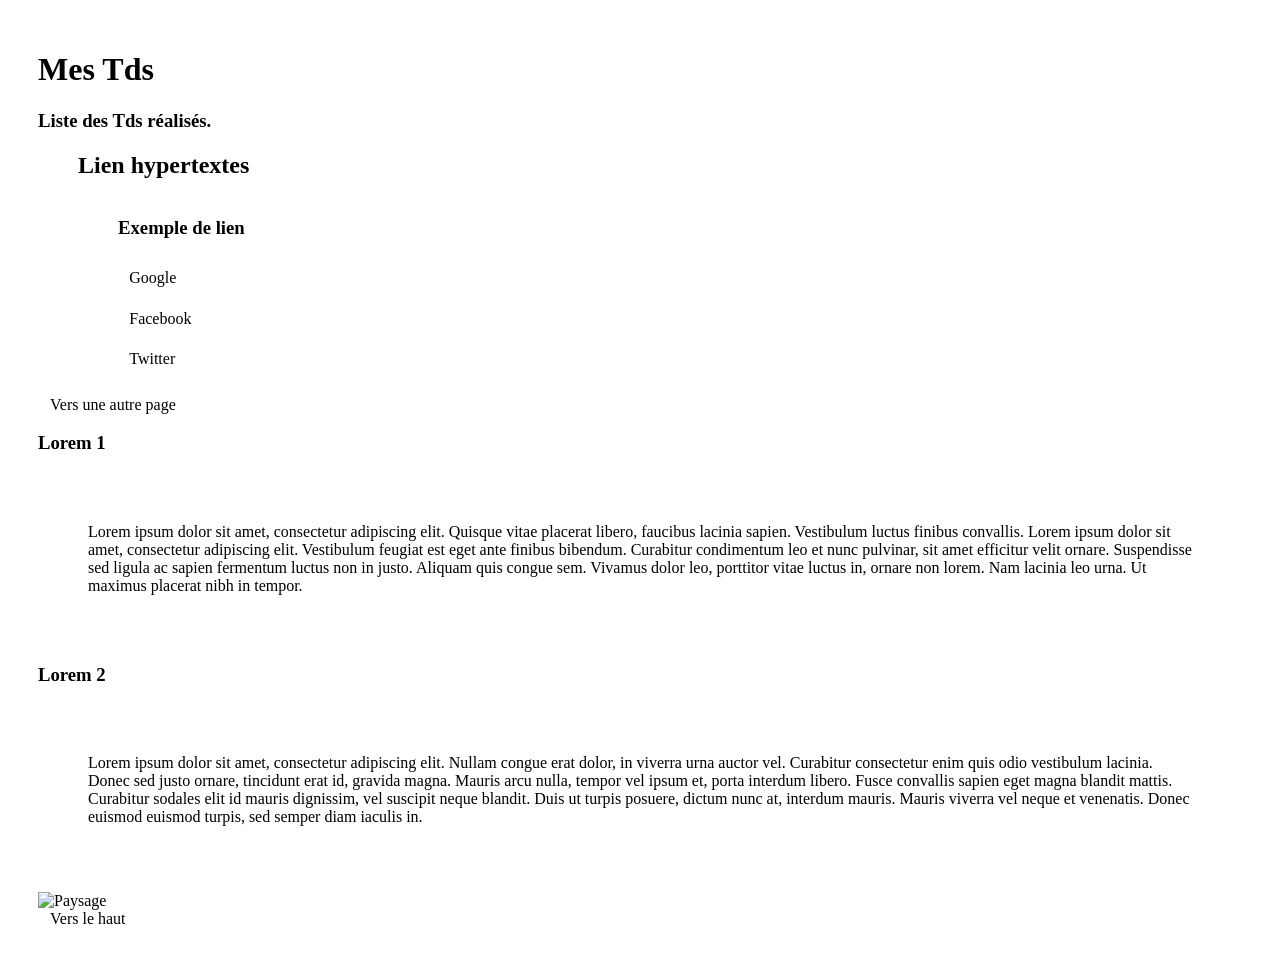
<file: td0/TDS/fichiers-html/index.html>
<!DOCTYPE html>

<html lang="fr">
<link rel="stylesheet" href="styles.css">

<head>
	<title>Mes Tds</title>
	<meta charset="utf-8">

</head>

<h1 id="header">Mes Tds</h1>
<h3>Liste des Tds réalisés.</h3>
<ul>
	<h2>Lien hypertextes</h2>
	<ul id='links'>
		<h3>Exemple de lien</h3>
		<a target="_blank" href="https://www.google.fr">Google</a>
		<a target="_blank" href="https://www.facebook.fr">Facebook</a>
		<a target="_blank" href="https://www.twitter.fr">Twitter</a>
	</ul>
</ul>
<a target="_self" href="autre-page.html">Vers une autre page</a>

<section class="lorem1">
	<h3>Lorem 1</h3>
	<p>
		Lorem ipsum dolor sit amet, consectetur adipiscing elit. Quisque vitae placerat libero, faucibus lacinia sapien.
		Vestibulum luctus finibus convallis. Lorem ipsum dolor sit amet, consectetur adipiscing elit. Vestibulum feugiat
		est eget ante finibus bibendum. Curabitur condimentum leo et nunc pulvinar, sit amet efficitur velit ornare.
		Suspendisse sed ligula ac sapien fermentum luctus non in justo. Aliquam quis congue sem. Vivamus dolor leo,
		porttitor vitae luctus in, ornare non lorem. Nam lacinia leo urna. Ut maximus placerat nibh in tempor. </p>
</section>

<section class="lorem2">
	<h3>Lorem 2</h3>
	<p>Lorem ipsum dolor sit amet, consectetur adipiscing elit. Nullam congue erat dolor, in viverra urna auctor vel.
		Curabitur consectetur enim quis odio vestibulum lacinia. Donec sed justo ornare, tincidunt erat id, gravida
		magna. Mauris arcu nulla, tempor vel ipsum et, porta interdum libero. Fusce convallis sapien eget magna blandit
		mattis. Curabitur sodales elit id mauris dignissim, vel suscipit neque blandit. Duis ut turpis posuere, dictum
		nunc at, interdum mauris. Mauris viverra vel neque et venenatis. Donec euismod euismod turpis, sed semper diam
		iaculis in. </p>
</section>

<img scr="data/index.jpg" alt="Paysage">

<footer>
	<a href="#header">Vers le haut</a>
</footer>

</html>
</file>
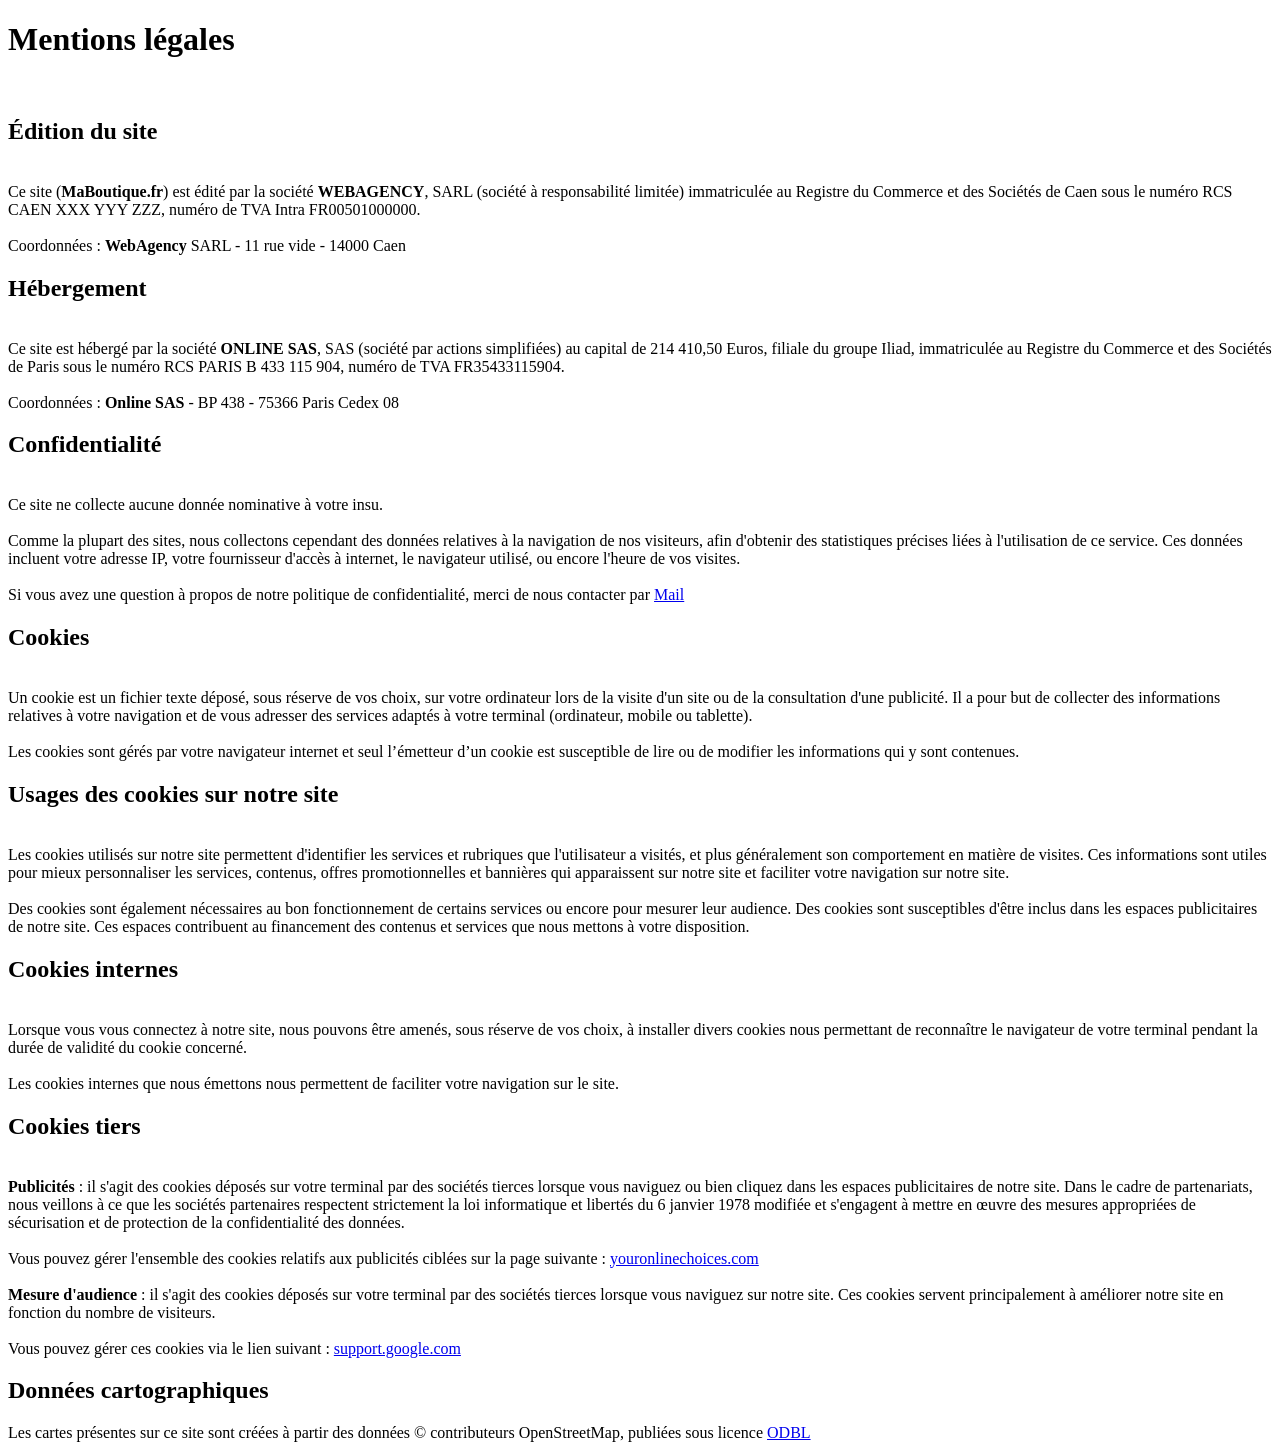
<file: mntions.html>
<!DOCTYPE html>
<html lang="fr">
     <body>

    <h1>Mentions légales</h1>
    <br/>


    <h2>Édition du site</h2>
    <br/>
            Ce site (<b>MaBoutique.fr</b>) est édité par la société <b>WEBAGENCY</b>, SARL (société à responsabilité limitée) immatriculée au Registre du Commerce et des Sociétés de Caen sous le numéro RCS CAEN XXX YYY ZZZ, numéro de TVA Intra FR00501000000.
    <br/>
    <br/>
            Coordonnées : <b>WebAgency</b> SARL - 11 rue vide - 14000 Caen
    <br/>


    <h2>Hébergement</h2>
    <br/>
            Ce site est hébergé par la société <b>ONLINE SAS</b>, SAS (société par actions simplifiées) au capital de 214 410,50 Euros, filiale du groupe Iliad, immatriculée au Registre du Commerce et des Sociétés de Paris sous le numéro RCS PARIS B 433 115 904, numéro de TVA FR35433115904.
    <br/>
    <br/>
            Coordonnées : <b>Online SAS</b> - BP 438 - 75366 Paris Cedex 08
    <br/>


    <h2>Confidentialité</h2>
    <br/>
            Ce site ne collecte aucune donnée nominative à votre insu.
    <br/>
    <br/>
            Comme la plupart des sites, nous collectons cependant des données relatives à la navigation de nos visiteurs, afin d'obtenir des statistiques précises liées à l'utilisation de ce service. Ces données incluent votre adresse IP, votre fournisseur d'accès à internet, le navigateur utilisé, ou encore l'heure de vos visites.
    <br/>
    <br/>
            Si vous avez une question à propos de notre politique de confidentialité, merci de nous contacter par <a target="email" href="https://boutiquecigarette.fr/contact">Mail</a>
    <br/>


    <h2>Cookies</h2>
    <br/>
            Un cookie est un fichier texte déposé, sous réserve de vos choix, sur votre ordinateur lors de la visite d'un site ou de la consultation d'une publicité. Il a pour but de collecter des informations relatives à votre navigation et de vous adresser des services adaptés à votre terminal (ordinateur, mobile ou tablette).
    <br/>
    <br/>
            Les cookies sont gérés par votre navigateur internet et seul l’émetteur d’un cookie est susceptible de lire ou de modifier les informations qui y sont contenues.
    <br/>


    <h2>Usages des cookies sur notre site</h2>
    <br/>
            Les cookies utilisés sur notre site permettent d'identifier les services et rubriques que l'utilisateur a visités, et plus généralement son comportement en matière de visites. Ces informations sont utiles pour mieux personnaliser les services, contenus, offres promotionnelles et bannières qui apparaissent sur notre site et faciliter votre navigation sur notre site.
    <br/>
    <br/>
            Des cookies sont également nécessaires au bon fonctionnement de certains services ou encore pour mesurer leur audience. Des cookies sont susceptibles d'être inclus dans les espaces publicitaires de notre site. Ces espaces contribuent au financement des contenus et services que nous mettons à votre disposition.
    <br/>


    <h2>Cookies internes</h2>
    <br/>
            Lorsque vous vous connectez à notre site, nous pouvons être amenés, sous réserve de vos choix, à installer divers cookies nous permettant de reconnaître le navigateur de votre terminal pendant la durée de validité du cookie concerné.
    <br/>
    <br/>
            Les cookies internes que nous émettons nous permettent de faciliter votre navigation sur le site.


    <h2>Cookies tiers</h2>
    <br/>
            <b>Publicités</b> : il s'agit des cookies déposés sur votre terminal par des sociétés tierces lorsque vous naviguez ou bien cliquez dans les espaces publicitaires de notre site. Dans le cadre de partenariats, nous veillons à ce que les sociétés partenaires respectent strictement la loi informatique et libertés du 6 janvier 1978 modifiée et s'engagent à mettre en œuvre des mesures appropriées de sécurisation et de protection de la confidentialité des données.
    <br/>
    <br/>
            Vous pouvez gérer l'ensemble des cookies relatifs aux publicités ciblées sur la page suivante : <a target="youronlinechoices.com" href="http://www.youronlinechoices.com/fr/controler-ses-cookies/">youronlinechoices.com</a>
    <br/>
    <br/>
            <b>Mesure d'audience</b> : il s'agit des cookies déposés sur votre terminal par des sociétés tierces lorsque vous naviguez sur notre site. Ces cookies servent principalement à améliorer notre site en fonction du nombre de visiteurs.
    <br/> 
    <br/>
            Vous pouvez gérer ces cookies via le lien suivant : <a target="support.google.com" href="https://support.google.com/analytics/answer/181881?hl=fr">support.google.com</a>

    <h2>Données cartographiques</h2>
         Les cartes présentes sur ce site sont créées à partir des données © contributeurs OpenStreetMap, publiées sous licence <a target="ODBL" href="https://www.opendatacommons.org/licenses/odbl/1.0/">ODBL</a>
    </body>
</html>
</file>
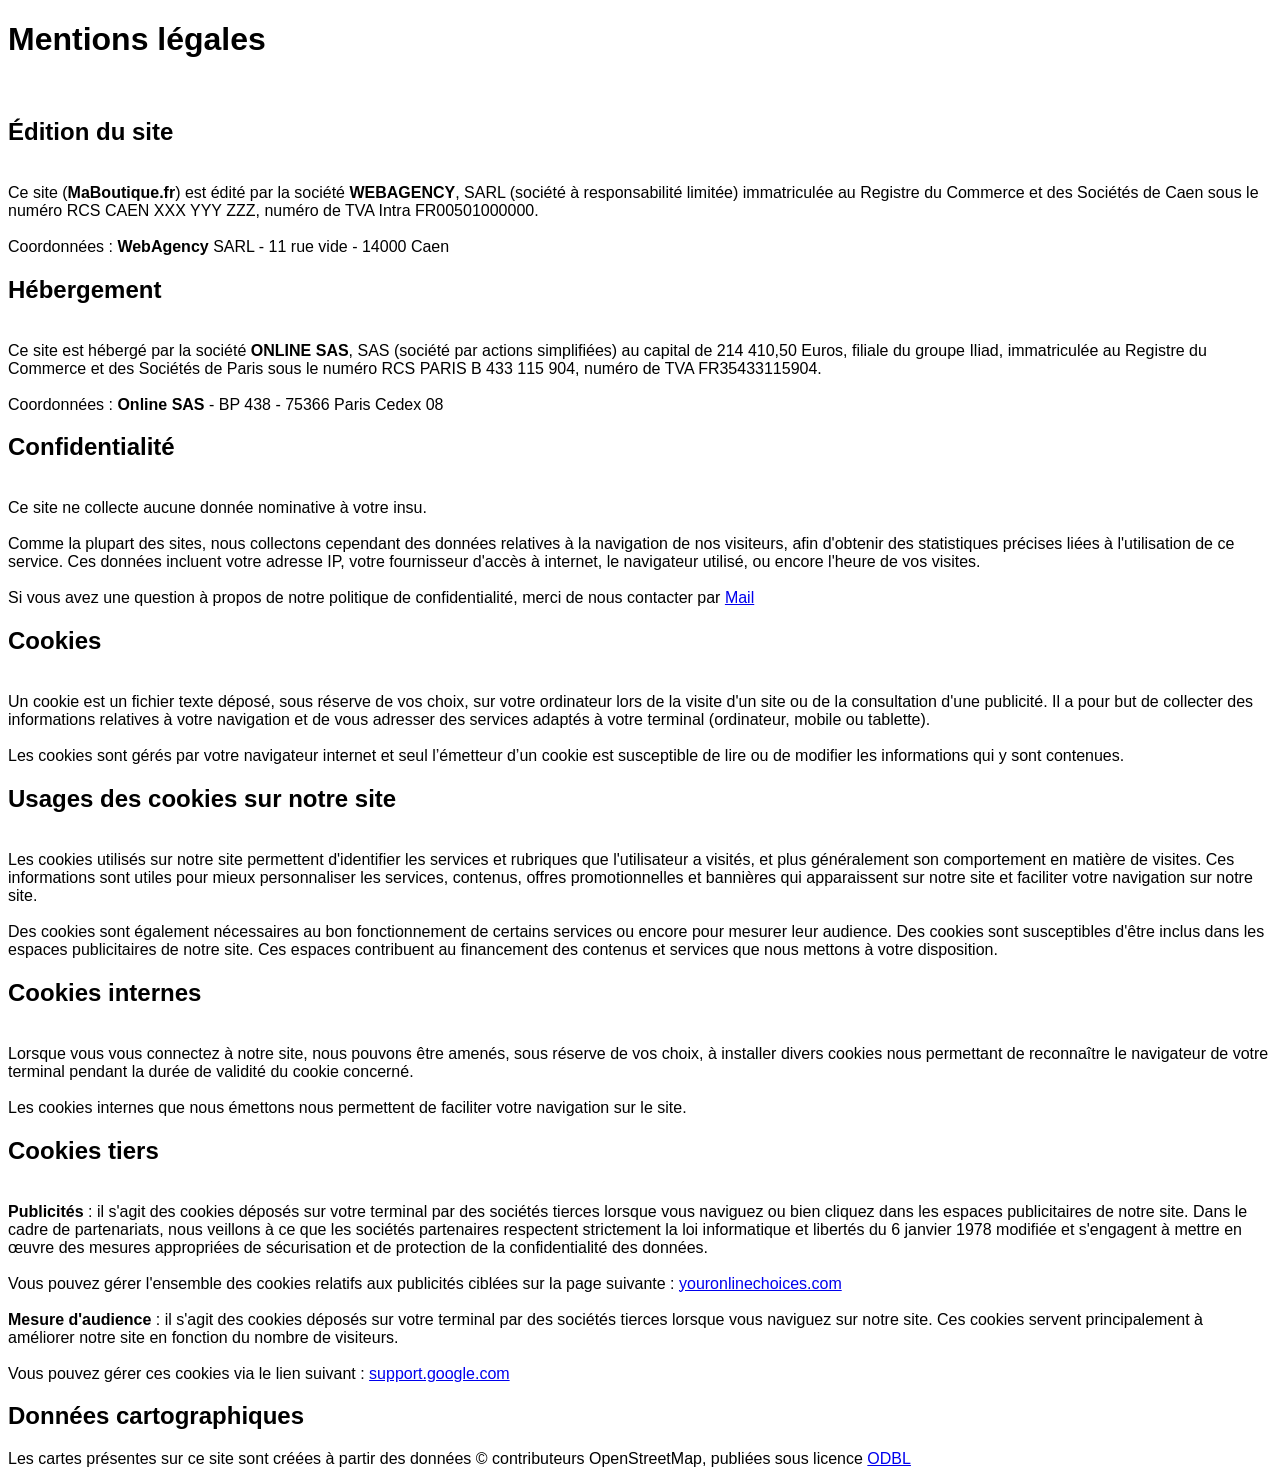
<file: td0/TDS/test-site.html>
<!DOCTYPE html>
<html lang="fr">
       
     <body>
<html>
        <head>
            <meta charset="utf-8">
            <title>Page HTML avec Css associé</title>
            <link rel="stylesheet" href="Css/Style.css">
        </head>
        
</html>
    <h1>Mentions légales</h1>
    


    <br/>


    <h2>Édition du site</h2>
    <br/>
            Ce site (<b>MaBoutique.fr</b>) est édité par la société <b>WEBAGENCY</b>, SARL (société à responsabilité limitée) immatriculée au Registre du Commerce et des Sociétés de Caen sous le numéro RCS CAEN XXX YYY ZZZ, numéro de TVA Intra FR00501000000.
    <br/>
    <br/>
            Coordonnées : <b>WebAgency</b> SARL - 11 rue vide - 14000 Caen
    <br/>


    <h2>Hébergement</h2>
    <br/>
            Ce site est hébergé par la société <b>ONLINE SAS</b>, SAS (société par actions simplifiées) au capital de 214 410,50 Euros, filiale du groupe Iliad, immatriculée au Registre du Commerce et des Sociétés de Paris sous le numéro RCS PARIS B 433 115 904, numéro de TVA FR35433115904.
    <br/>
    <br/>
            Coordonnées : <b>Online SAS</b> - BP 438 - 75366 Paris Cedex 08
    <br/>


    <h2>Confidentialité</h2>
    <br/>
            Ce site ne collecte aucune donnée nominative à votre insu.
    <br/>
    <br/>
            Comme la plupart des sites, nous collectons cependant des données relatives à la navigation de nos visiteurs, afin d'obtenir des statistiques précises liées à l'utilisation de ce service. Ces données incluent votre adresse IP, votre fournisseur d'accès à internet, le navigateur utilisé, ou encore l'heure de vos visites.
    <br/>
    <br/>
            Si vous avez une question à propos de notre politique de confidentialité, merci de nous contacter par <a target="email" href="https://boutiquecigarette.fr/contact">Mail</a>
    <br/>


    <h2>Cookies</h2>
    <br/>
            Un cookie est un fichier texte déposé, sous réserve de vos choix, sur votre ordinateur lors de la visite d'un site ou de la consultation d'une publicité. Il a pour but de collecter des informations relatives à votre navigation et de vous adresser des services adaptés à votre terminal (ordinateur, mobile ou tablette).
    <br/>
    <br/>
            Les cookies sont gérés par votre navigateur internet et seul l’émetteur d’un cookie est susceptible de lire ou de modifier les informations qui y sont contenues.
    <br/>


    <h2>Usages des cookies sur notre site</h2>
    <br/>
            Les cookies utilisés sur notre site permettent d'identifier les services et rubriques que l'utilisateur a visités, et plus généralement son comportement en matière de visites. Ces informations sont utiles pour mieux personnaliser les services, contenus, offres promotionnelles et bannières qui apparaissent sur notre site et faciliter votre navigation sur notre site.
    <br/>
    <br/>
            Des cookies sont également nécessaires au bon fonctionnement de certains services ou encore pour mesurer leur audience. Des cookies sont susceptibles d'être inclus dans les espaces publicitaires de notre site. Ces espaces contribuent au financement des contenus et services que nous mettons à votre disposition.
    <br/>


    <h2>Cookies internes</h2>
    <br/>
            Lorsque vous vous connectez à notre site, nous pouvons être amenés, sous réserve de vos choix, à installer divers cookies nous permettant de reconnaître le navigateur de votre terminal pendant la durée de validité du cookie concerné.
    <br/>
    <br/>
            Les cookies internes que nous émettons nous permettent de faciliter votre navigation sur le site.


    <h2>Cookies tiers</h2>
    <br/>
            <b>Publicités</b> : il s'agit des cookies déposés sur votre terminal par des sociétés tierces lorsque vous naviguez ou bien cliquez dans les espaces publicitaires de notre site. Dans le cadre de partenariats, nous veillons à ce que les sociétés partenaires respectent strictement la loi informatique et libertés du 6 janvier 1978 modifiée et s'engagent à mettre en œuvre des mesures appropriées de sécurisation et de protection de la confidentialité des données.
    <br/>
    <br/>
            Vous pouvez gérer l'ensemble des cookies relatifs aux publicités ciblées sur la page suivante : <a target="youronlinechoices.com" href="http://www.youronlinechoices.com/fr/controler-ses-cookies/">youronlinechoices.com</a>
    <br/>
    <br/>
            <b>Mesure d'audience</b> : il s'agit des cookies déposés sur votre terminal par des sociétés tierces lorsque vous naviguez sur notre site. Ces cookies servent principalement à améliorer notre site en fonction du nombre de visiteurs.
    <br/> 
    <br/>
            Vous pouvez gérer ces cookies via le lien suivant : <a target="support.google.com" href="https://support.google.com/analytics/answer/181881?hl=fr">support.google.com</a>

    <h2>Données cartographiques</h2>
         Les cartes présentes sur ce site sont créées à partir des données © contributeurs OpenStreetMap, publiées sous licence <a target="ODBL" href="https://www.opendatacommons.org/licenses/odbl/1.0/">ODBL</a>
    </body>
</html>
</file>
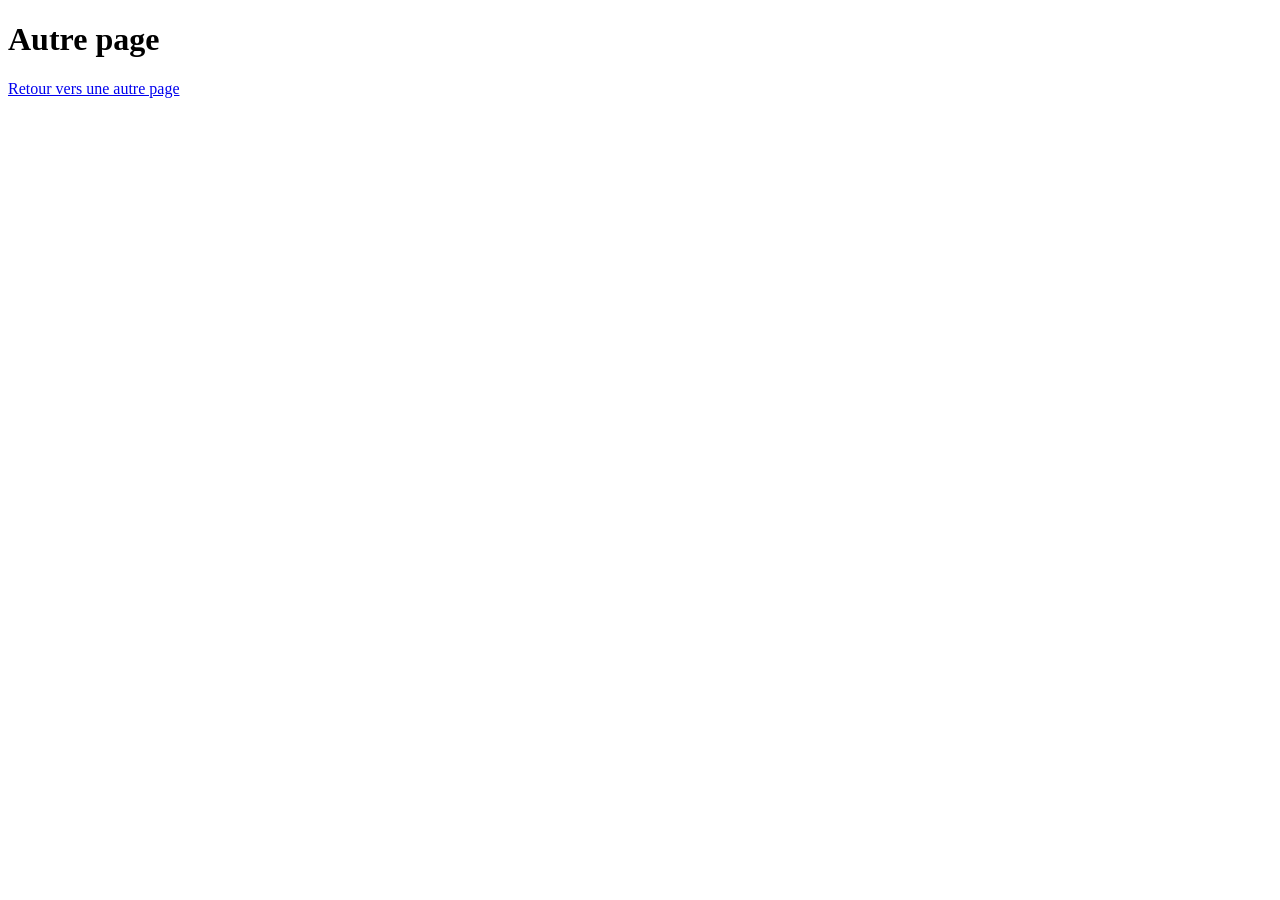
<file: td0/TDS/fichiers-html/autre-page.html>
<!DOCTYPE html>
<html>
    <header>
        <meta charset='utf-8'>
        <title>Autre page</title> 
    </header>
    <h1>Autre page</h1>
    <a target="_self" href="index.html">Retour vers une autre page</a>
    
</html>
</file>
<file: td0/TDS/fichiers-html/styles.css>
html
{
    margin: 30px;
}
a
{
    text-decoration:none;
    color:black;
    padding: 1%;
    margin: 0;
    width: 60px;
}
a:hover
{
    background-color: aliceblue;
}
#links
{
   display:flex;
   flex-direction:column;
}
.lorem1 p 
{
    padding: 50px;
}
.lorem2  p
{
    padding: 50px;
}
</file>
<file: td0/TDS/Css/Style.css>
body{
font-family: sans-serif;
}

.black-button{
    color: white;
    background-color: black;
    margin: 20px auto;
    padding: 20px;
    width: 50%;
    text-align: center;
}
.brown{
    color: rgb(252, 4, 4);
}

nav{
    width: 100%;
    margin: 10px;
}

nav a{
    width: 100%;
    font-size: 30px; 
    padding: 20px;
}
nav a:hover{
    background-color: black;
    color:white;
    cursor: pointer;
    animation-iteration-count: infinite;
}

@keyframes btn{
    from{
        background-color: white;
        color: black;
    }

    to {
        background-color: rgb(0, 0, 0)
        color: white;
    }
    
}
</file>
